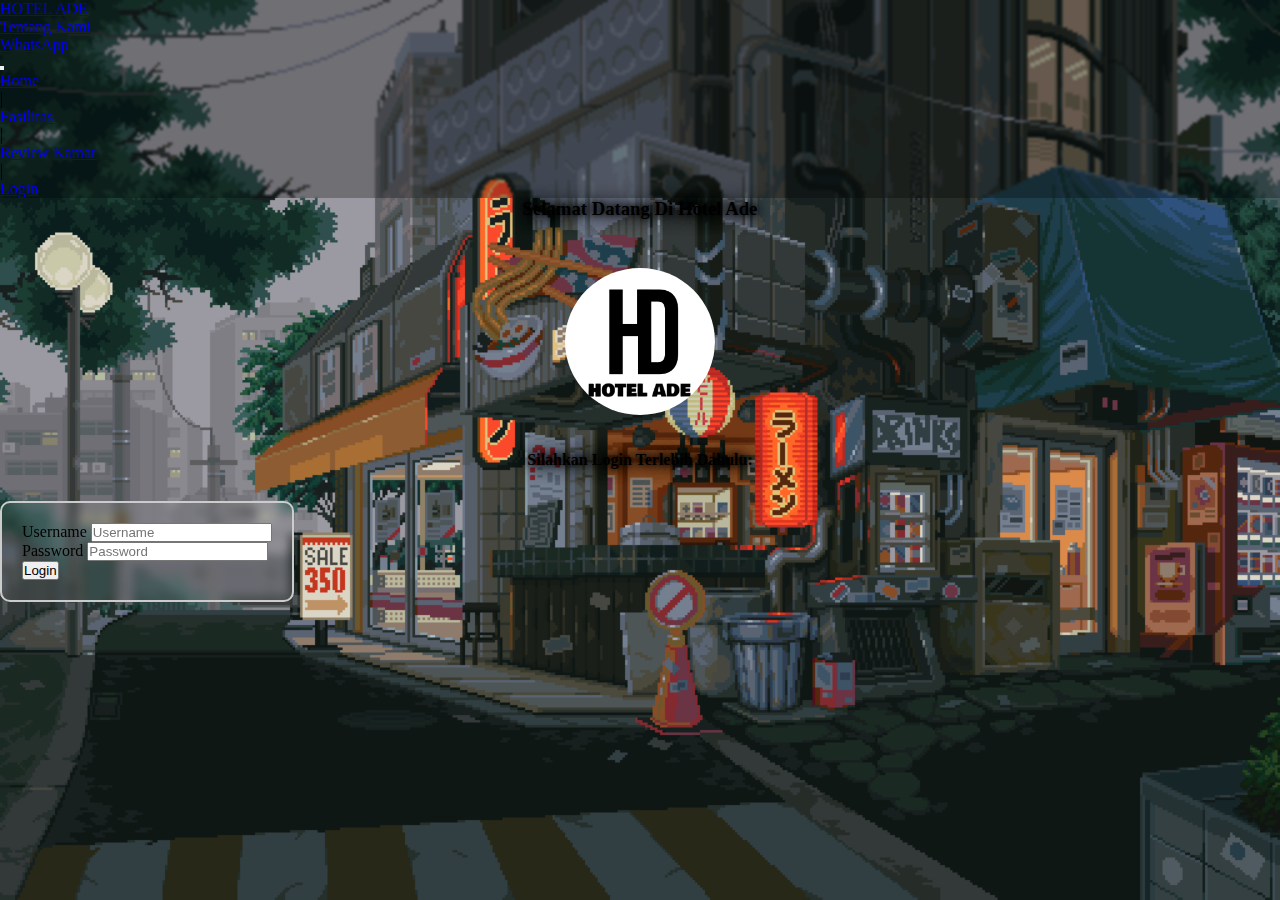
<file: index.html>
<!doctype html>
<html lang="en">

<head>
    <meta charset="utf-8">
    <meta name="viewport" content="width=device-width, initial-scale=1">
    <title>Login</title>
    <link href="https://cdn.jsdelivr.net/npm/bootstrap@5.3.1/dist/css/bootstrap.min.css" rel="stylesheet"
        integrity="sha384-4bw+/aepP/YC94hEpVNVgiZdgIC5+VKNBQNGCHeKRQN+PtmoHDEXuppvnDJzQIu9" crossorigin="anonymous">

    <!-- font cdn start -->
    <link rel="stylesheet" href="https://cdnjs.cloudflare.com/ajax/libs/font-awesome/6.4.2/css/all.min.css"
        integrity="sha512-z3gLpd7yknf1YoNbCzqRKc4qyor8gaKU1qmn+CShxbuBusANI9QpRohGBreCFkKxLhei6S9CQXFEbbKuqLg0DA=="
        crossorigin="anonymous" referrerpolicy="no-referrer" />
    <!-- font cdn end -->

    <!-- font style start -->
    <link rel="preconnect" href="https://fonts.googleapis.com">
    <link rel="preconnect" href="https://fonts.gstatic.com" crossorigin>
    <link href="https://fonts.googleapis.com/css2?family=Merienda&display=swap" rel="stylesheet">
    <!-- font style end -->

    <link rel="stylesheet" href="style.css">
</head>

<body>
    <!-- navbar start -->
    <nav class="navbar navbar-expand-lg">
        <div class=" container-fluid">
            <a class="navbar-brand text-light" href="about.html">HOTEL ADE</a>
            <li style="list-style: none;"><a href="about/about.html" class="text-white"
                    style="font-family: 'Satisfy', cursive;"">Tentang Kami</a></li>
            <li><a href=" about/about.html" class="text-white" style="font-family: 'Satisfy', cursive;"">WhatsApp</a></li>


            <button class=" navbar-toggler" type="button" data-bs-toggle="collapse"
                    data-bs-target="#navbarSupportedContent" aria-controls="navbarSupportedContent"
                    aria-expanded="false" aria-label="Toggle navigation">
                    <span class="navbar-toggler-icon"></span>
                    </button>
                    <div class="collapse navbar-collapse" id="navbarSupportedContent">
                        <ul class="navbar-nav ms-auto mb-2 mb-lg-0">
                            <li class="nav-item">
                                <a class="nav-link active text-light" aria-current="page"
                                    style="font-family: 'Satisfy', cursive;" href=" index.html">Home</a>
                            </li>
                            <li class="nav-item">
                                <a class="nav-link active text-light" aria-current="page">|</a>
                            </li>
                            <li class="nav-item">
                                <a class="nav-link text-light" href="fasilitas.html"
                                    style="font-family: 'Satisfy', cursive;"">Fasilitas</a>
                    </li>
                    <li class=" nav-item">
                                    <a class="nav-link text-light">|</a>
                            </li>
                            <li class="nav-item">
                                <a class="nav-link text-light" href="reviewkamar.html"
                                    style="font-family: 'Satisfy', cursive;"">Review Kamar</a>
                    </li>
                    <li class=" nav-item">
                                    <a class="nav-link text-light">|</a>
                            </li>
                            <li class="nav-item">
                                <a class="nav-link text-light" href="index.html"
                                    style="font-family: 'Satisfy', cursive;"">Login</a>
                    </li>
                </ul>

            </div>
        </div>
    </nav>
    <!-- navbar end -->

    <!-- container start -->
    <div class=" container2">

                                    <h3 class="texth2 text-light" style="font-family: 'Satisfy', cursive;">Selamat
                                        Datang Di
                                        Hotel Ade</h3>
                                    <div class="wrapper">
                                        <img src="img/HDLogo.jpg" alt="" class="logohotel">
                                        <h4 class="textlogin text-light" style="font-family: 'Satisfy', cursive;">
                                            Silahkan Login
                                            Terlebih
                                            Dahulu:
                                        </h4>
                                    </div>
                                    <div class=" login mx-auto">
                                        <form method="post" action="config/login_p.php">
                                            <div class="mb-3">
                                                <label for="exampleInputEmail1" class="form-label text-light"
                                                    style="font-family: 'Satisfy', cursive;">Username</label>
                                                <input type="text" name="username" class="form-control"
                                                    placeholder="Username" id="exampleInputEmail1"
                                                    aria-describedby="emailHelp">
                                            </div>
                                            <div class="mb-3">
                                                <label for="exampleInputPassword1" class="form-label text-light"
                                                    style="font-family: 'Satisfy', cursive;">Password</label>
                                                <input type="password" name="password" class="form-control"
                                                    placeholder="Password" id="exampleInputPassword1">
                                            </div>
                                            <button type="submit" class="btn btn-primary">Login</button>
                                        </form>
                                    </div>
                    </div>


                    <!-- container end -->

                    <!-- javascript boostrap start -->
                    <script src="https://cdn.jsdelivr.net/npm/bootstrap@5.3.1/dist/js/bootstrap.bundle.min.js"
                        integrity="sha384-HwwvtgBNo3bZJJLYd8oVXjrBZt8cqVSpeBNS5n7C8IVInixGAoxmnlMuBnhbgrkm"
                        crossorigin="anonymous"></script>
                    <!-- javascript boostrap end -->

                    <!-- javascript boostrap start -->
                    <script src="https://cdn.jsdelivr.net/npm/@popperjs/core@2.11.8/dist/umd/popper.min.js"
                        integrity="sha384-I7E8VVD/ismYTF4hNIPjVp/Zjvgyol6VFvRkX/vR+Vc4jQkC+hVqc2pM8ODewa9r"
                        crossorigin="anonymous"></script>
                    <!-- javascript boostrap end -->

                    <!-- javascript boostrap start -->
                    <script src="https://cdn.jsdelivr.net/npm/bootstrap@5.3.1/dist/js/bootstrap.min.js"
                        integrity="sha384-Rx+T1VzGupg4BHQYs2gCW9It+akI2MM/mndMCy36UVfodzcJcF0GGLxZIzObiEfa"
                        crossorigin="anonymous"></script>
                    <!-- javascript boostrap end -->
</body>

</html>
</file>
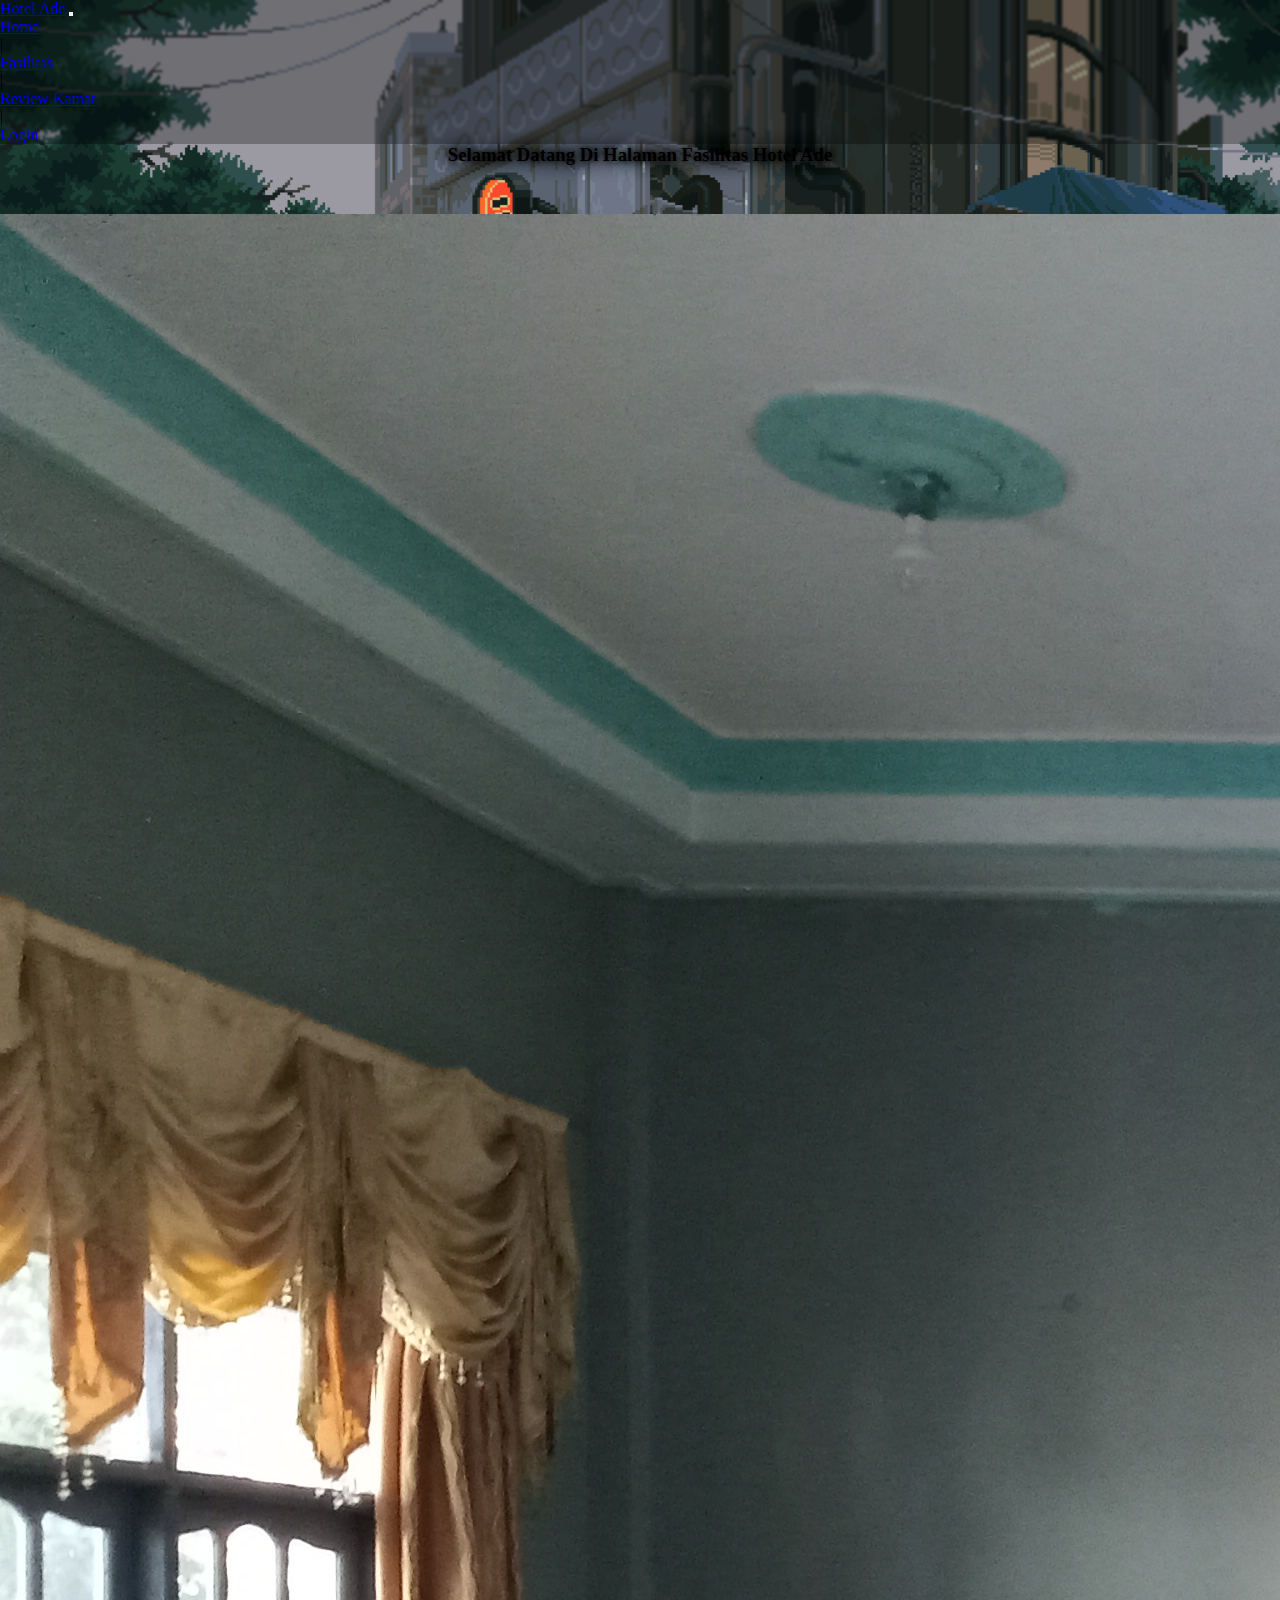
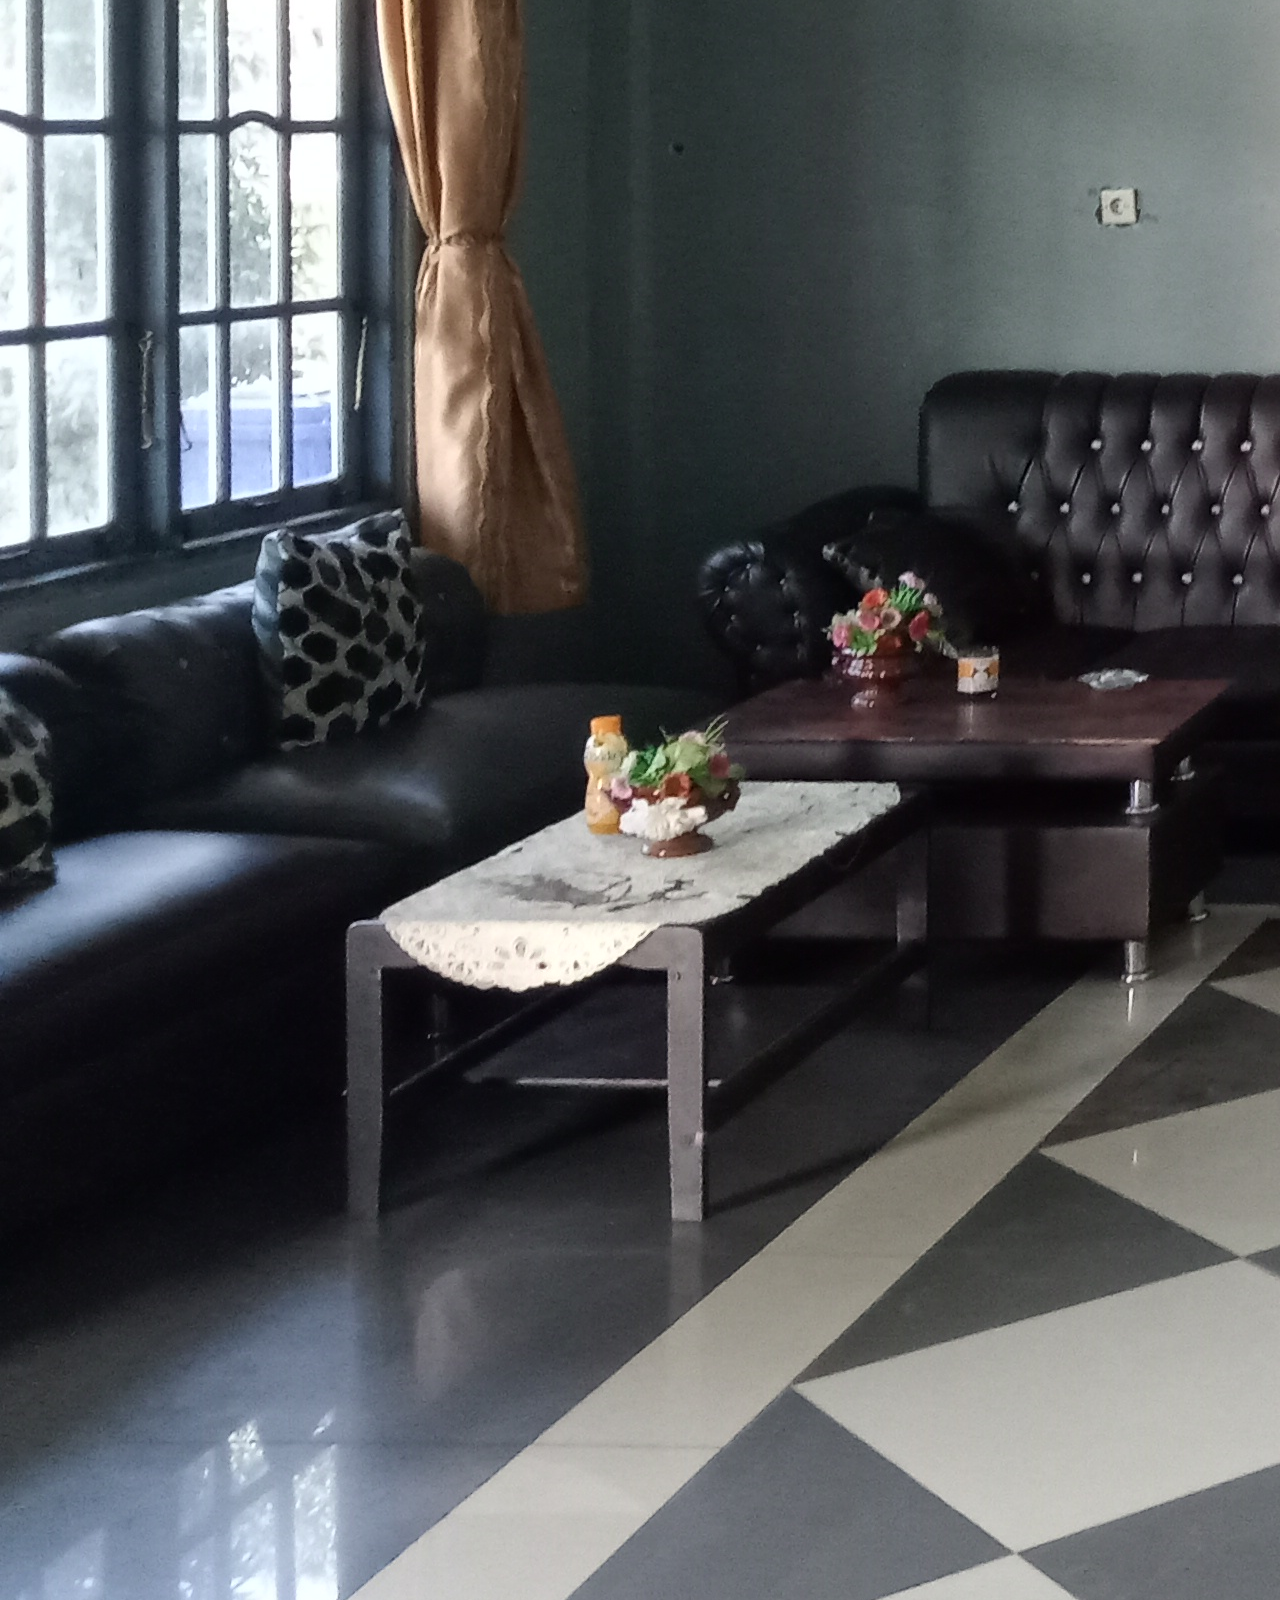
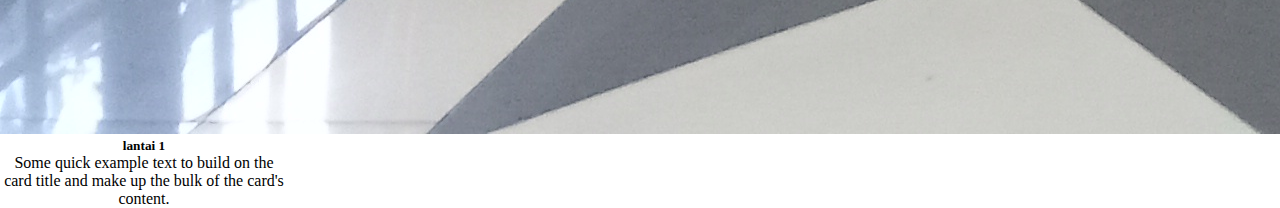
<file: fasilitas.html>
<!doctype html>
<html lang="en">

<head>
    <meta charset="utf-8">
    <meta name="viewport" content="width=device-width, initial-scale=1">
    <title>Review Fasilitas</title>
    <link href="https://cdn.jsdelivr.net/npm/bootstrap@5.3.1/dist/css/bootstrap.min.css" rel="stylesheet"
        integrity="sha384-4bw+/aepP/YC94hEpVNVgiZdgIC5+VKNBQNGCHeKRQN+PtmoHDEXuppvnDJzQIu9" crossorigin="anonymous">



    <link rel="stylesheet" href="style.css">
</head>

<body>
    <!-- navbar start -->
    <nav class="navbar navbar-expand-lg">
        <div class=" container-fluid">
            <a class="navbar-brand text-light" href="#">Hotel Ade</a>
            <button class="navbar-toggler" type="button" data-bs-toggle="collapse"
                data-bs-target="#navbarSupportedContent" aria-controls="navbarSupportedContent" aria-expanded="false"
                aria-label="Toggle navigation">
                <span class="navbar-toggler-icon"></span>
            </button>
            <div class="collapse navbar-collapse" id="navbarSupportedContent">
                <ul class="navbar-nav ms-auto mb-2 mb-lg-0">
                    <li class="nav-item">
                        <a class="nav-link active text-light" aria-current="page" href="index.html"
                            style="font-family: 'Satisfy', cursive;">Home</a>
                    </li>
                    <li class="nav-item">
                        <a class="nav-link active text-light" aria-current="page">|</a>
                    </li>
                    <li class="nav-item">
                        <a class="nav-link text-light" href="fasilitas.html"
                            style="font-family: 'Satisfy', cursive;">Fasilitas</a>
                    </li>
                    <li class="nav-item">
                        <a class="nav-link text-light">|</a>
                    </li>
                    <li class="nav-item">
                        <a class="nav-link text-light" href="reviewkamar.html"
                            style="font-family: 'Satisfy', cursive;">Review Kamar</a>
                    </li>
                    <li class="nav-item">
                        <a class="nav-link text-light">|</a>
                    </li>
                    <li class="nav-item">
                        <a class="nav-link text-light" href="#" style="font-family: 'Satisfy', cursive;">Login</a>
                    </li>
                </ul>

            </div>
        </div>
    </nav>
    <!-- navbar end -->

    <!-- container start -->
    <div class="container2">

        <h3 class="texth2 text-light" style="font-family: 'Satisfy', cursive;">Selamat Datang Di Halaman Fasilitas Hotel
            Ade</h3>
        <div class="wrapper d-flex justify-content-center">
            <div class="card" style="width: 18rem;">
                <img src="img/RuangTamu.jpg" card-img-top" alt="...">
                <div class="card-body">
                    <h5 class="card-title">lantai 1</h5>
                    <p class="card-text">Some quick example text to build on the card title and make up the bulk of the
                        card's content.</p>

                </div>
            </div>
        </div>



    </div>
    </form>
    </div>

    </div>
    <!-- container end -->

    <!-- javascript boostrap start -->
    <script src="https://cdn.jsdelivr.net/npm/bootstrap@5.3.1/dist/js/bootstrap.bundle.min.js"
        integrity="sha384-HwwvtgBNo3bZJJLYd8oVXjrBZt8cqVSpeBNS5n7C8IVInixGAoxmnlMuBnhbgrkm"
        crossorigin="anonymous"></script>
    <!-- javascript boostrap end -->

    <!-- javascript boostrap start -->
    <script src="https://cdn.jsdelivr.net/npm/@popperjs/core@2.11.8/dist/umd/popper.min.js"
        integrity="sha384-I7E8VVD/ismYTF4hNIPjVp/Zjvgyol6VFvRkX/vR+Vc4jQkC+hVqc2pM8ODewa9r"
        crossorigin="anonymous"></script>
    <!-- javascript boostrap end -->

    <!-- javascript boostrap start -->
    <script src="https://cdn.jsdelivr.net/npm/bootstrap@5.3.1/dist/js/bootstrap.min.js"
        integrity="sha384-Rx+T1VzGupg4BHQYs2gCW9It+akI2MM/mndMCy36UVfodzcJcF0GGLxZIzObiEfa"
        crossorigin="anonymous"></script>
    <!-- javascript boostrap end -->
</body>

</html>
</file>
<file: style.css>
*,
html,
body {
    margin: 0;
    padding: 0;


}

body,
html {
    background-image: url(img/bgbergerak8.gif);
    background-size: cover;
    background-position: center;
    background-repeat: no-repeat;
    height: 100%;
    width: auto;
}


.selector-for-some-widget {
    box-sizing: content-box;
}

/* navbar blur start */

.navbar {
    backdrop-filter: blur(1px);
    background-color: rgba(0, 0, 0, 0.274);

}



/* navbar blur end */



/* index.html */
/* container start */
/* text login start */


.text {
    text-shadow: 0 0 5px #000000b7, 0 0 10px #000000ab, 0 0 15px#0000009d, 0 0 20px #000000;
}

/* text login end */
/* wrapper start */
.wrapper {
    text-align: center;
    margin-top: 3rem;

}


/* wrapper end */

.logohotel {
    width: 150px;
    height: auto;
    border-radius: 50%;
    /* Menerapkan border-radius bulat */


    object-fit: cover;
    /* Memastikan gambar mencakup kontainer bulat */
}

.texth2 {
    text-shadow: 0 0 5px #000000b7, 0 0 10px #000000ab, 0 0 15px#0000009d, 0 0 20px #000000;
    text-align: center;
}

.textlogin {
    margin-top: 2rem;
    text-shadow: 0 0 5px #000000b7, 0 0 10px #000000ab, 0 0 15px#0000009d, 0 0 20px #000000;
}

.login {
    max-width: max-content;
    /* border start */
    border: 2px solid #ccc;
    border-radius: 10px;
    padding: 20px;
    background-color: rgba(255, 255, 255, 0.062);
    backdrop-filter: blur(5px);
    margin-top: 2rem;
    /* border end */




}



/* container end */

/* reviewkamar.html */
/* container start */
/* wrapper start */

.card {
    width: 18rem;
    margin-right: 10px;
    /* Mengatur margin antara kartu */
}

/* wrapper end */
/* container end */


/* fasilitas start */
</file>
